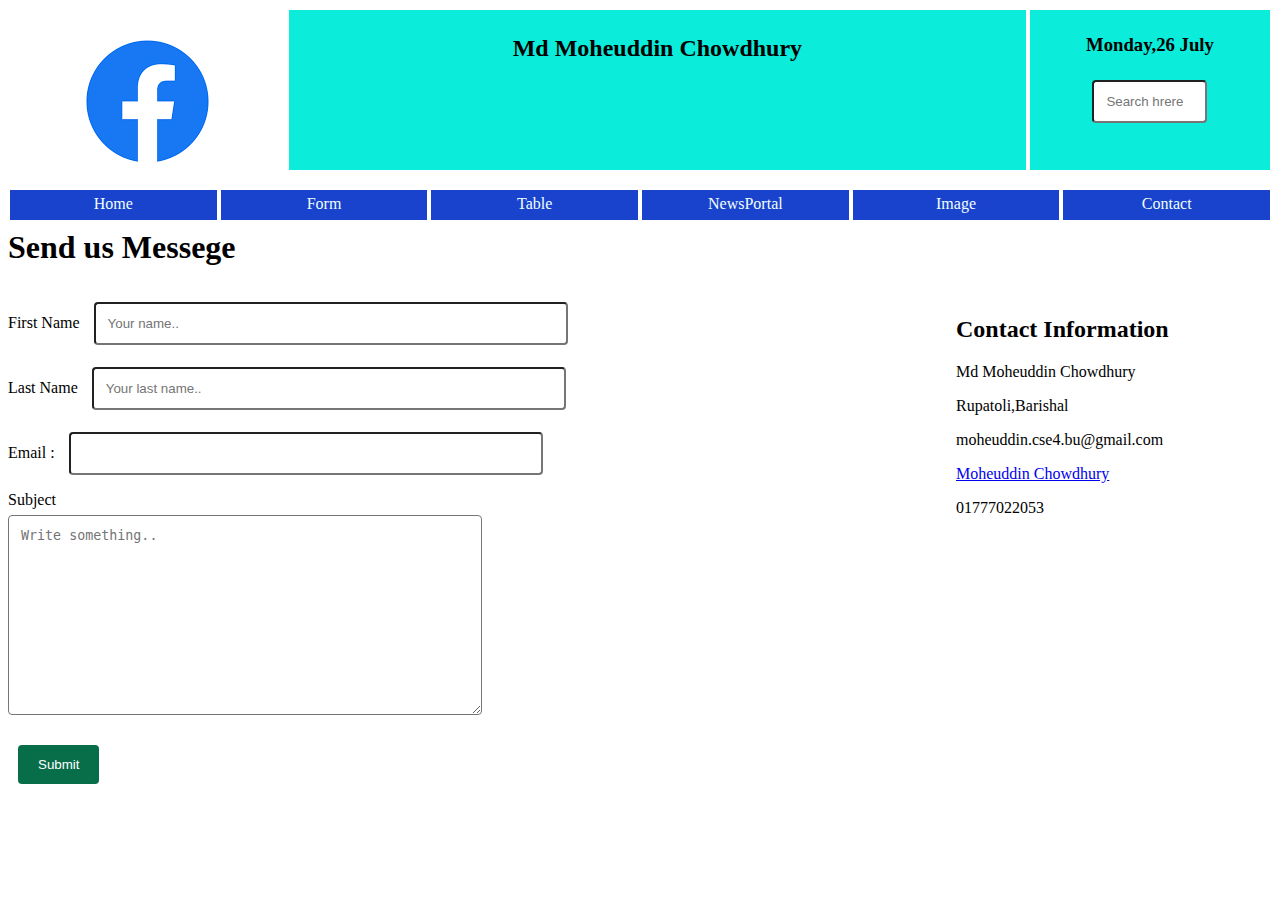
<file: Contact.html>
<!DOCTYPE html>
<html lang="en">
<head>
    <meta charset="UTF-8">
    <meta http-equiv="X-UA-Compatible" content="IE=edge">
    <meta name="viewport" content="width=device-width, initial-scale=1.0">
    <title>Home</title>
    <link rel="stylesheet" href="style.css">
</head>
<body>
    <div class="container">
        <div class="header1">
            <div class="column1" >
                <img src="fb.png" >
            </div>
            <div class="column2">
                <h2>Md Moheuddin Chowdhury</h2>
            </div>
            <div class="column3">
                <h3>Monday,26 July</h3>
                <input type="text" placeholder="Search hrere">
            </div>
        </div>
        <div class="header2">
            <div class="list"><a href="index.html">Home</a> </div>
            <div class="list"><a href="Form.html">Form</a></div>
            <div class="list"><a href="Table.html">Table</a></div>
            <div class="list"><a href="News.html">NewsPortal</a></div>
            <div class="list"><a href="Image.html">Image</a></div>
            <div class="list"><a href="Contact.html">Contact</a></div>
            </div>
            <h1>Send us Messege</h1>
            <div class="" style=" margin-top: 30px;display: flex;" >
                
                <div class="part" style="flex:70%">
                    <form action="">
              
                        <label for="fname">First Name</label>
                        <input type="text" id="fname" name="firstname" placeholder="Your name.."><br>
                    
                        <label for="lname">Last Name</label>
                        <input type="text" id="lname" name="lastname" placeholder="Your last name..">
                    <br>
                        <label for="">Email :</label>
                        <input type="text">
                    <br>
                        <label for="subject">Subject</label><br>
                        <textarea id="subject" name="subject" placeholder="Write something.." style="height:200px"></textarea>
                     <br>
                        <input type="submit" value="Submit">
                    
                      </form>
                </div>
                <div class="part" style="flex:20%;">
                    <h2>Contact Information</h2>
                <p>Md Moheuddin Chowdhury</p>
                <p>Rupatoli,Barishal</p>
                <p>moheuddin.cse4.bu@gmail.com</p>
                <p><a href="#">Moheuddin Chowdhury</a></p>
                <p>01777022053</p>

                </div>
              </div>
    </div>

</body>
</html>
</file>
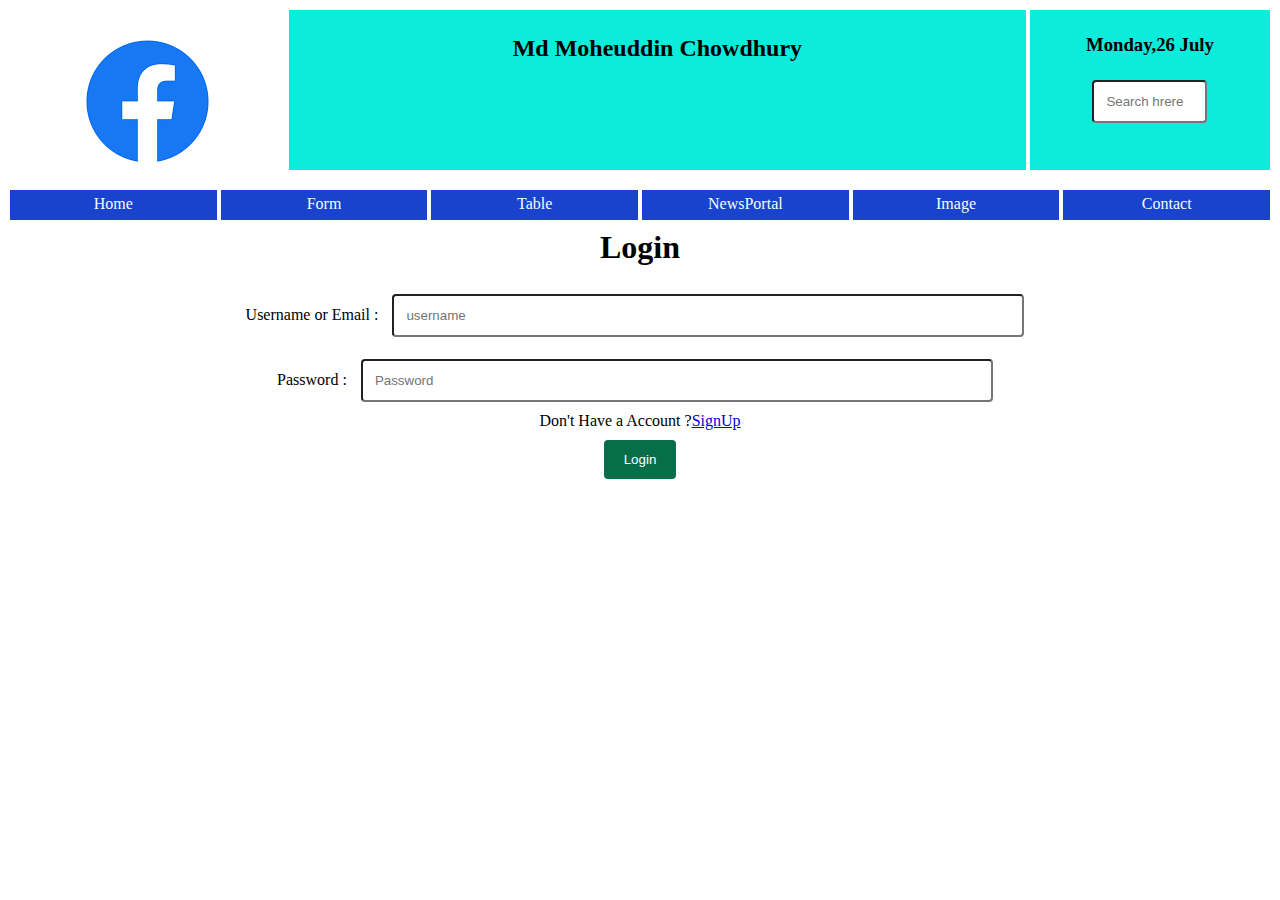
<file: Form.html>
<!DOCTYPE html>
<html lang="en">
<head>
    <meta charset="UTF-8">
    <meta http-equiv="X-UA-Compatible" content="IE=edge">
    <meta name="viewport" content="width=device-width, initial-scale=1.0">
    <title>Form</title>
    <link rel="stylesheet" href="style.css">
</head>
<body>
    <div class="container">
        <div class="header1">
            <div class="column1" >
                <img src="fb.png" >
            </div>
            <div class="column2">
                <h2>Md Moheuddin Chowdhury</h2>
            </div>
            <div class="column3">
                <h3>Monday,26 July</h3>
                <input type="text" placeholder="Search hrere">
            </div>
        </div>
        <div class="header2">
        <div class="list"><a href="index.html">Home</a> </div>
        <div class="list"><a href="Form.html">Form</a></div>
        <div class="list"><a href="Table.html">Table</a></div>
        <div class="list"><a href="News.html">NewsPortal</a></div>
        <div class="list"><a href="Image.html">Image</a></div>
        <div class="list"><a href="Contact.html">Contact</a></div>
        </div>

     <div class="form" style="text-align: center;">
        <h1>Login</h1>
        <label for="">Username or Email :</label> 
        <input type="text" placeholder="username"><br>
        <label for="">Password : </label>
        <input type="text" placeholder="Password" style="margin-bottom: 10px;"><br>
        <span>Don't Have a Account ?</span><a href="signup.html">SignUp</a><br>
        <button style="margin-top: 10px;">Login</button>
     </div>


    </div>
</body>
</html>
</file>
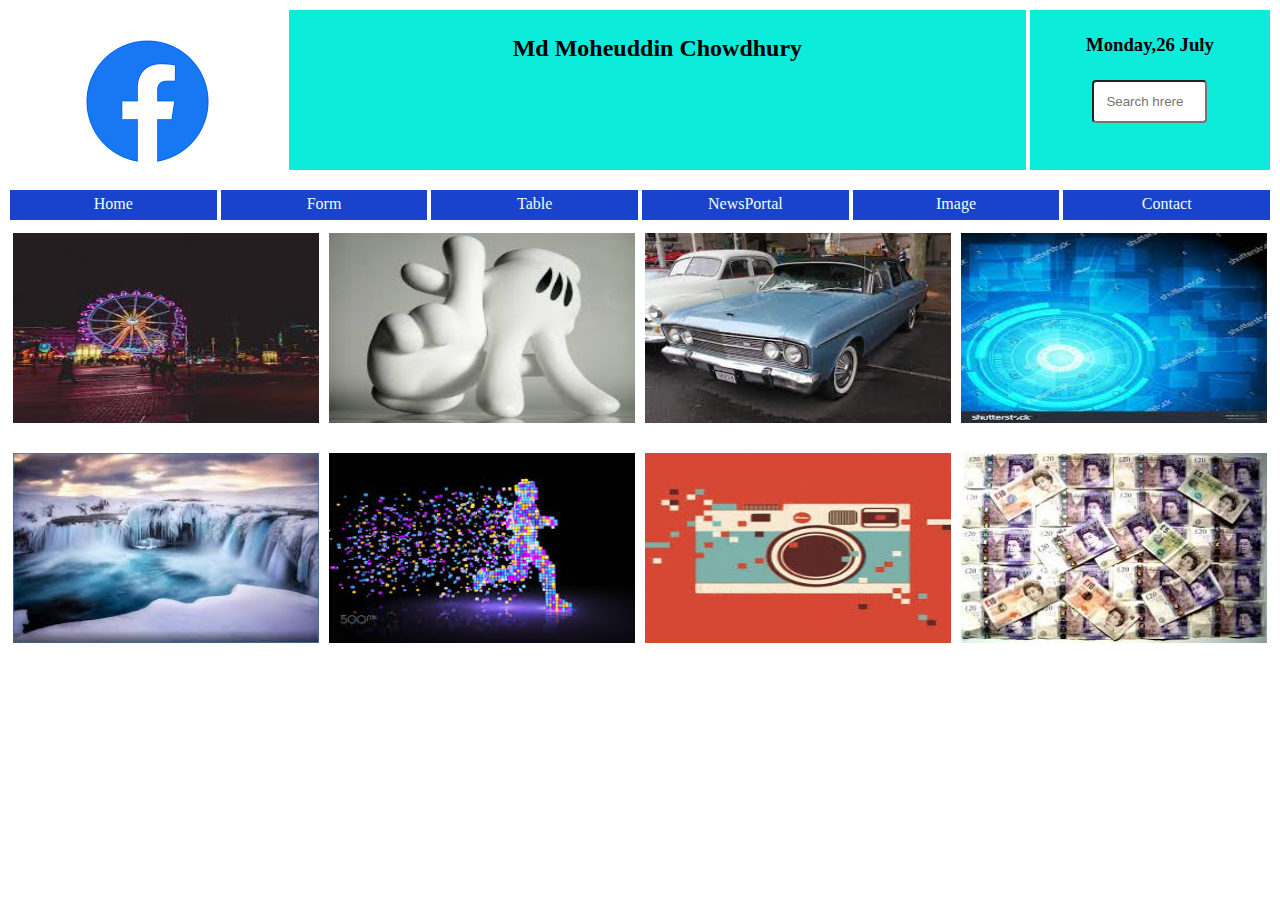
<file: Image.html>
<!DOCTYPE html>
<html lang="en">
<head>
    <meta charset="UTF-8">
    <meta http-equiv="X-UA-Compatible" content="IE=edge">
    <meta name="viewport" content="width=device-width, initial-scale=1.0">
    <title>Home</title>
    <link rel="stylesheet" href="style.css">
</head>
<body>
    <div class="container">
        <div class="header1">
            <div class="column1" >
                <img src="fb.png" >
            </div>
            <div class="column2">
                <h2>Md Moheuddin Chowdhury</h2>
            </div>
            <div class="column3">
                <h3>Monday,26 July</h3>
                <input type="text" placeholder="Search hrere">
            </div>
        </div>
        <div class="header2">
            <div class="list"><a href="index.html">Home</a> </div>
            <div class="list"><a href="Form.html">Form</a></div>
            <div class="list"><a href="Table.html">Table</a></div>
            <div class="list"><a href="News.html">NewsPortal</a></div>
            <div class="list"><a href="Image.html">Image</a></div>
            <div class="list"><a href="Contact.html">Contact</a></div>
            </div>
    
<div class="images">
    <div class="a"><img src="img/1.jpeg" height="100%" width="100%"></div>
    <div class="a"><img src="img/2.jpeg" height="100%" width="100%"></div>
    <div class="a"><img src="img/3.jpeg" height="100%" width="100%"></div>
     <div class="a"><img src="img/4.jpeg" height="100%" width="100%"></div>
</div>
<div class="images">
    <div class="a"><img src="img/5.jpeg" height="100%" width="100%"></div>
    <div class="a"><img src="img/6.jpeg" height="100%" width="100%"></div>
    <div class="a"><img src="img/7.jpeg" height="100%" width="100%"></div>
     <div class="a"><img src="img/8.jpeg" height="100%" width="100%"></div>
</div>  
    </div>

</body>
</html>
</file>
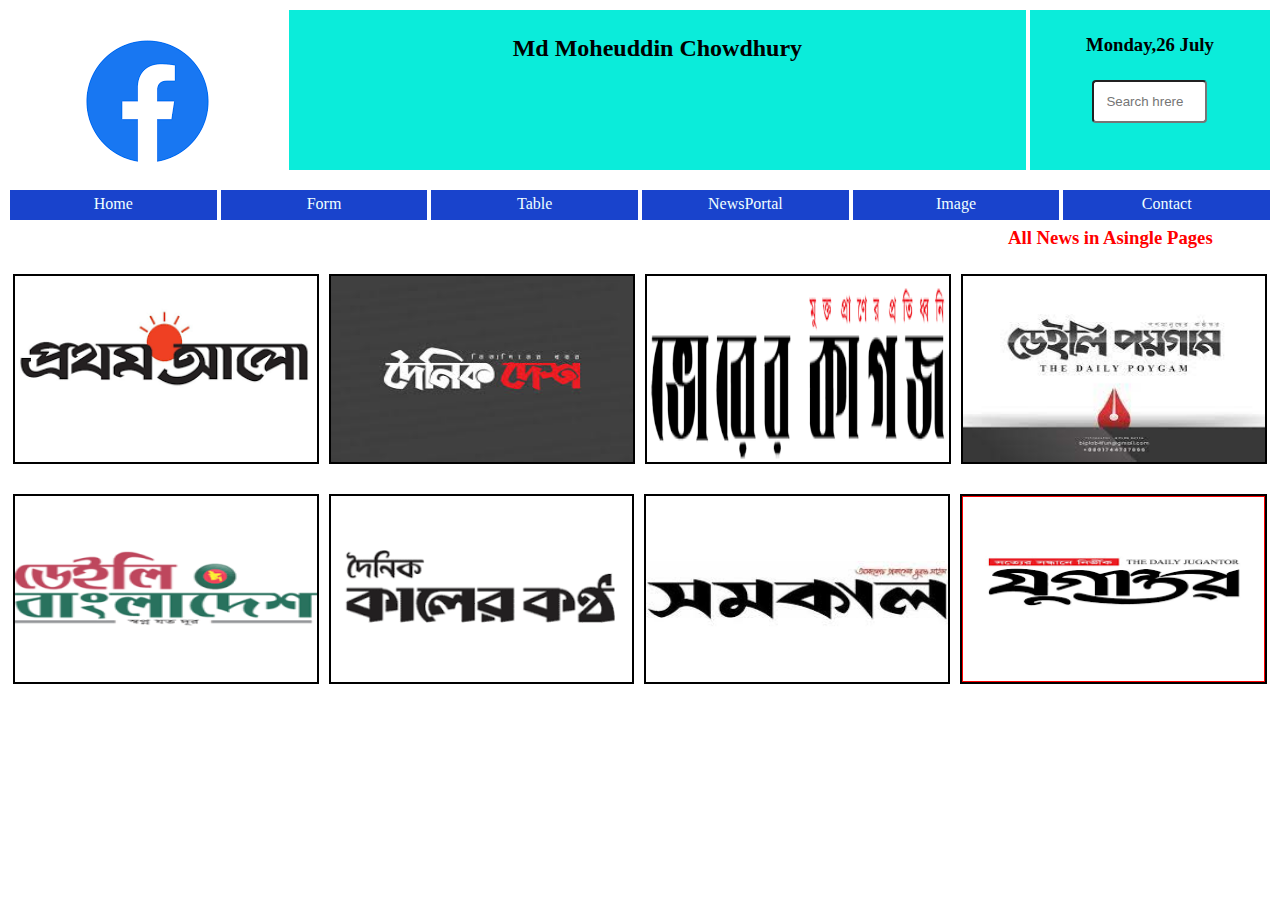
<file: News.html>
<!DOCTYPE html>
<html lang="en">
<head>
    <meta charset="UTF-8">
    <meta http-equiv="X-UA-Compatible" content="IE=edge">
    <meta name="viewport" content="width=device-width, initial-scale=1.0">
    <title>Home</title>
    <link rel="stylesheet" href="style.css">
</head>
<body>
    <div class="container">
        <div class="header1">
            <div class="column1" >
                <img src="fb.png" >
            </div>
            <div class="column2">
                <h2>Md Moheuddin Chowdhury</h2>
            </div>
            <div class="column3">
                <h3>Monday,26 July</h3>
                <input type="text" placeholder="Search hrere">
            </div>
        </div>
        <div class="header2">
            <div class="list"><a href="index.html">Home</a> </div>
            <div class="list"><a href="Form.html">Form</a></div>
            <div class="list"><a href="Table.html">Table</a></div>
            <div class="list"><a href="News.html">NewsPortal</a></div>
            <div class="list"><a href="Image.html">Image</a></div>
            <div class="list"><a href="Contact.html">Contact</a></div>
            </div>
    
  <div class="allnews">
    <h3 style="color: red;margin-left: 1000px;">All News in Asingle Pages</h3>
    <div class="images">
        <div style="border: 2px solid black" class="a"><img src="img/9.png" height="100%" width="100%"></div>
        <div style="border: 2px solid black" class="a"><img src="img/10.jpeg" height="100%" width="100%"></div>
        <div style="border: 2px solid black" class="a"><img src="img/11.png" height="100%" width="100%"></div>
         <div style="border: 2px solid black"  class="a"><img src="img/12.jpeg" height="100%" width="100%"></div>
    </div>
    <div class="images">
        <div style="border: 2px solid black"  class="a"><img src="img/13.png" height="100%" width="100%"></div>
        <div  style="border: 2px solid black"  class="a"><img src="img/14.png" height="100%" width="100%"></div>
        <div style="border: 2px solid black" class="a"><img src="img/15.jpeg" height="100%" width="100%"></div>
         <div style="border: 2px solid black;padding: 1px;"   class="a"><img src="img/16.png" height="100%" width="100%"></div>
    </div>  
        </div>
  </div>
    </div>

</body>
</html>
</file>
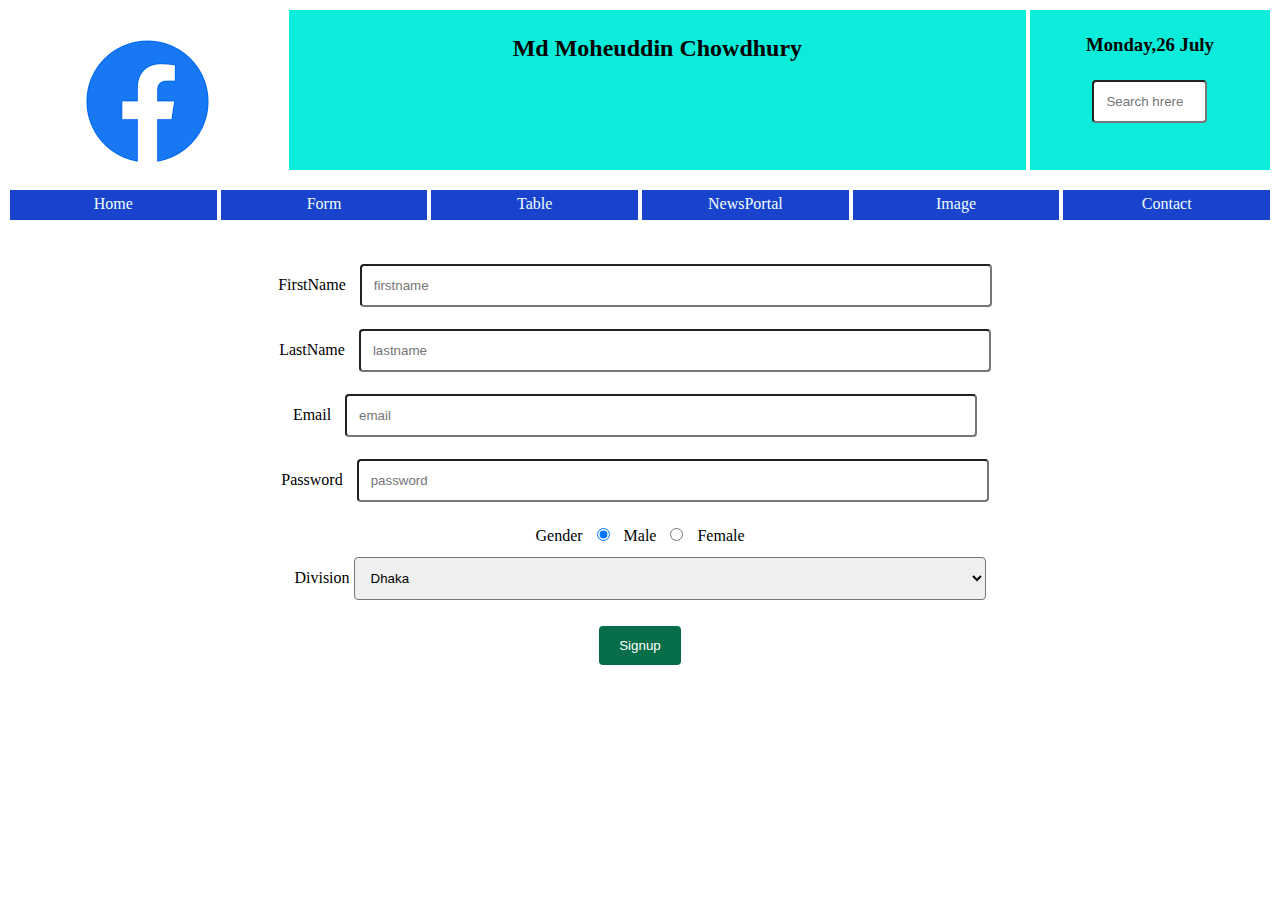
<file: signup.html>
<!DOCTYPE html>
<html lang="en">
<head>
    <meta charset="UTF-8">
    <meta http-equiv="X-UA-Compatible" content="IE=edge">
    <meta name="viewport" content="width=device-width, initial-scale=1.0">
    <title>Form</title>
    <link rel="stylesheet" href="style.css">
</head>
<body>
    <div class="container">
        <div class="header1">
            <div class="column1" >
                <img src="fb.png" >
            </div>
            <div class="column2">
                <h2>Md Moheuddin Chowdhury</h2>
            </div>
            <div class="column3">
                <h3>Monday,26 July</h3>
                <input type="text" placeholder="Search hrere">
            </div>
        </div>
        <div class="header2">
        <div class="list"><a href="index.html">Home</a> </div>
        <div class="list"><a href="Form.html">Form</a></div>
        <div class="list"><a href="Table.html">Table</a></div>
        <div class="list"><a href="News.html">NewsPortal</a></div>
        <div class="list"><a href="Image.html">Image</a></div>
        <div class="list"><a href="Contact.html">Contact</a></div>
        </div>

     <div class="register" style="text-align: center;margin-top: 50px;">
        <label>FirstName</label>
        <input type="text" placeholder="firstname"><br>
        <label>LastName</label>
        <input type="text" placeholder="lastname"><br>
        <label>Email  </label>
        <input type="text" placeholder="email"><br>
        <label>Password</label>
        <input type="text" placeholder="password"><br>
        <label>Gender</label>
        <input type="radio" name="gender" id="male" value="male" checked>
        <label for="male">Male</label>
        
        <input type="radio" name="gender" id="female" value="female"> 
        <label for="female">Female</label><br>
        <label>Division</label> 
        <select name="Division">
            <option value="">Dhaka</option>
            <option value="">Barishal</option>
            <option value="">Khulna</option>
            <option value="">Rajshahi</option>
          </select>
          <br>
          <button style="margin-top: 10px;background-color: #076e49;">Signup</button>

     </div>


    </div>
</body>
</html>
</file>
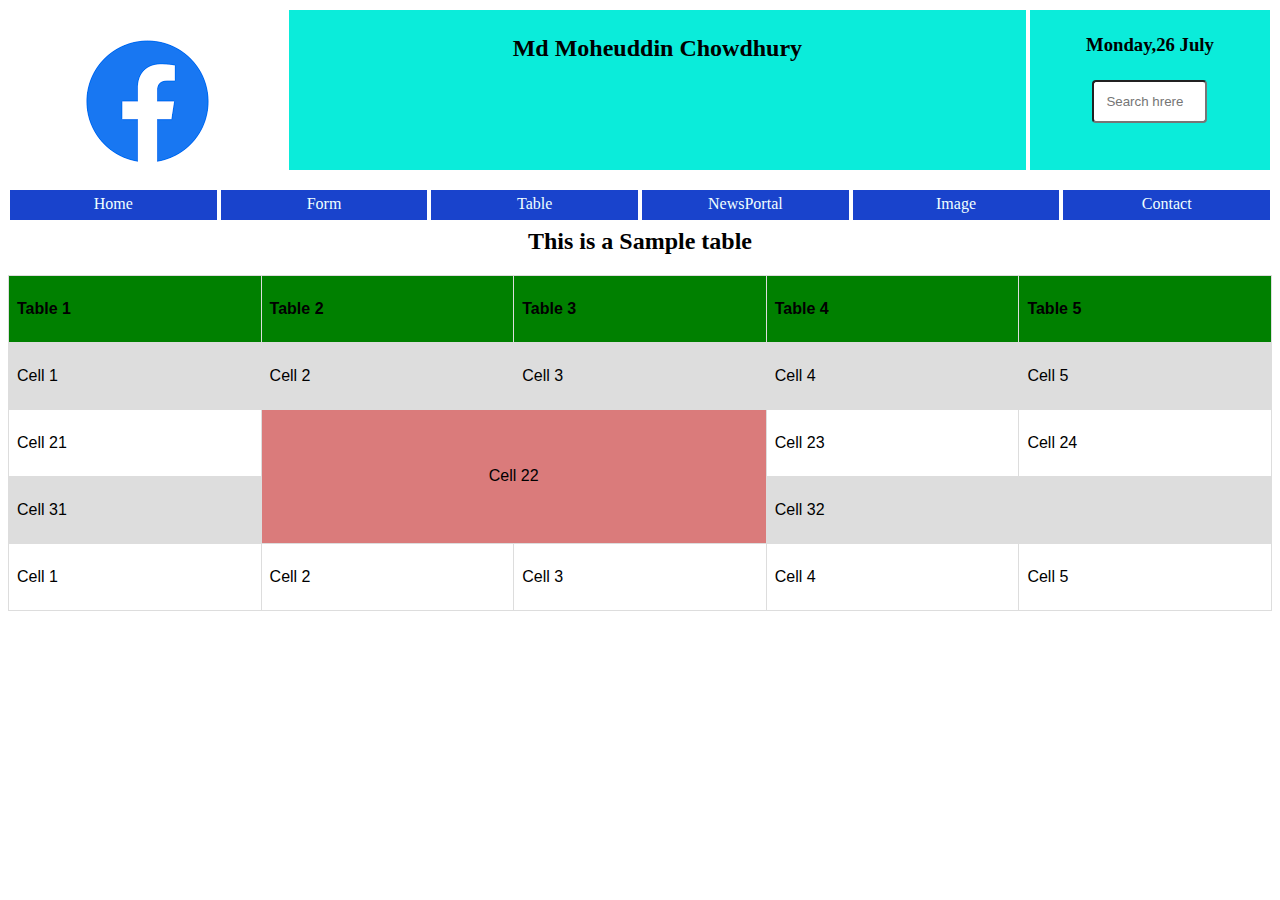
<file: Table.html>
<!DOCTYPE html>
<html lang="en">
<head>
    <meta charset="UTF-8">
    <meta http-equiv="X-UA-Compatible" content="IE=edge">
    <meta name="viewport" content="width=device-width, initial-scale=1.0">
    <title>Home</title>
    <link rel="stylesheet" href="style.css">
</head>
<body>
    <div class="container">
        <div class="header1">
            <div class="column1" >
                <img src="fb.png" >
            </div>
            <div class="column2">
                <h2>Md Moheuddin Chowdhury</h2>
            </div>
            <div class="column3">
                <h3>Monday,26 July</h3>
                <input type="text" placeholder="Search hrere">
            </div>
        </div>
        <div class="header2">
            <div class="list"><a href="index.html">Home</a> </div>
            <div class="list"><a href="Form.html">Form</a></div>
            <div class="list"><a href="Table.html">Table</a></div>
            <div class="list"><a href="News.html">NewsPortal</a></div>
            <div class="list"><a href="Image.html">Image</a></div>
            <div class="list"><a href="Contact.html">Contact</a></div>
            </div>
            <h2 style="text-align: center">This is a Sample table</h2>

            <table>
              <tr style="background-color: green">
                <th>Table 1</th>
                <th>Table 2</th>
                <th>Table 3</th>
                <th>Table 4</th>
                <th>Table 5</th>
              </tr>
              <tr>
                <td>Cell 1</td>
                <td>Cell 2</td>
                <td>Cell 3</td>
                <td>Cell 4</td>
                <td>Cell 5</td>
              </tr>
              <tr>
                <td>Cell 21</td>
                <td
                  rowspan="2"
                  colspan="2"
                  style="text-align: center; background-color: rgb(218, 123, 123)"
                >
                  Cell 22
                </td>
                <td>Cell 23</td>
                <td>Cell 24</td>
              </tr>
              <tr>
                <td>Cell 31</td>
                <td colspan="2">Cell 32</td>
              </tr>
              <tr>
                <td>Cell 1</td>
                <td>Cell 2</td>
                <td>Cell 3</td>
                <td>Cell 4</td>
                <td>Cell 5</td>
              </tr>
            </table>
</div>
</body>
</html>
</file>
<file: style.css>
.header1{
    height: 150px;
    width: 100%;
    display: flex;
}
.column1 {
    flex: 19%;
    height: 150px;
    margin: 2px;
    background-color: #0becda;
    text-align: center;
  }
.column2{
    flex: 60%;
    height: 150px;
    padding: 5px;
    margin: 2px;
    background-color: #0becda;
    text-align: center;
  }
  .column3 {
    flex: 19%;
    height: 150px;
    padding: 5px;
    margin: 2px;
    background-color: #0becda;
    text-align: center;
  }
  .header2{
    margin-top: 30px;
    height: 20px;
    display: flex;
}
.list{
    flex: 16%;
    height: 20px;
    padding: 5px;
    margin: 2px;
    background-color: #1943cc;
    text-align: center;
    
}
.list a{
    color: azure;
text-decoration: none;
}

.form label{
    margin-top: 40px;
    
}
.form input{
    width: 200px;
    margin-top: 10px;
}
.footer{
        height: 300px;
        width: 100%;
        display: flex;
}
.footer .section{
    flex: 48%;
    margin: 5px;
    background-color: rgb(218, 156, 156);
}
.register .label,input{
    margin: 10px;
}

      table {
        font-family: arial, sans-serif;
        border-collapse: collapse;
        width: 100%;
      }

      td,
      th {
        border: 1px solid #dddddd;
        text-align: left;
        padding: 8px;
        height: 50px;
      }

      tr:nth-child(even) {
        background-color: #dddddd;
      }
      .images {
        margin-top: 20px;
      height: 200px;
    width: 100%;
    display: flex;
      }
      .images .a{
       flex: 25px;
       background-color: red;
       margin: 5px;
      }


      input[type=text], select, textarea {
        width: 50%; 
        padding: 12px; 
        border-radius: 4px; 
        box-sizing: border-box; 
        margin-top: 6px; 
        margin-bottom: 16px; 
        resize: vertical 
      }
      input[type=submit] ,button{
        background-color: #076e49;
        color: white;
        padding: 12px 20px;
        border: none;
        border-radius: 4px;
        cursor: pointer;
      }
      input[type=submit]:hover {
        background-color: #45a049;
      }
</file>
